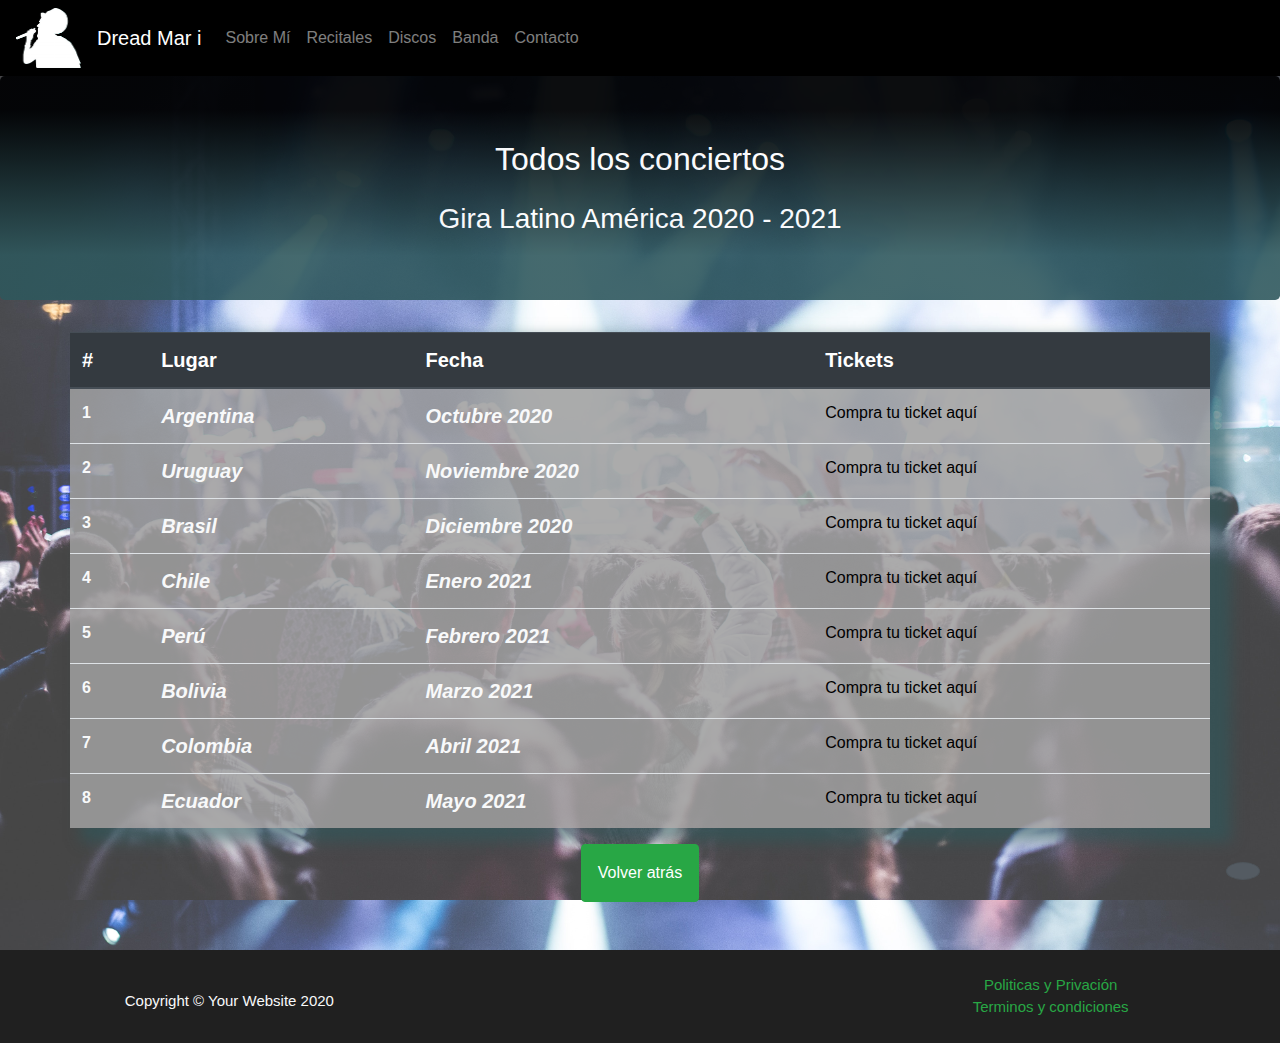
<file: tablaRecitales.html>
<!doctype html>
<html lang="en">

<head>
    <!-- Required meta tags -->
    <meta charset="utf-8">
    <meta name="viewport" content="width=device-width, initial-scale=1, shrink-to-fit=no">

    <!-- Bootstrap CSS -->
    <link rel="stylesheet" href="https://stackpath.bootstrapcdn.com/bootstrap/4.5.2/css/bootstrap.min.css"
        integrity="sha384-JcKb8q3iqJ61gNV9KGb8thSsNjpSL0n8PARn9HuZOnIxN0hoP+VmmDGMN5t9UJ0Z" crossorigin="anonymous">
    <!-- style css-->
    <link rel="stylesheet" href="style.css">
    <!--Fontawesome-->
    <link rel="stylesheet" href="https://cdnjs.cloudflare.com/ajax/libs/font-awesome/5.14.0/css/all.min.css"
        integrity="sha512-1PKOgIY59xJ8Co8+NE6FZ+LOAZKjy+KY8iq0G4B3CyeY6wYHN3yt9PW0XpSriVlkMXe40PTKnXrLnZ9+fkDaog=="
        crossorigin="anonymous">
    <!--icono-->
    <link rel="icon" href="img/logo.dreadTitulo.png">

    <title>Dread Mar i</title>
</head>

<body id="paginaRecitales">

    <header id="header">
        <nav class="navbar navbar-expand-lg navbar-dark colorheader">
            <img id="logo" class="mr-3" src="img/logoblanco.navbar.png" alt="">
            <a class="navbar-brand" href="#header">Dread Mar i</a>
            <button class="navbar-toggler" type="button" data-toggle="collapse" data-target="#navbarSupportedContent"
                aria-controls="navbarSupportedContent" aria-expanded="false" aria-label="Toggle navigation">
                <span class="navbar-toggler-icon"></span>
            </button>

            <div class="collapse navbar-collapse" id="navbarSupportedContent">
                <ul class="navbar-nav mr-auto">
                    <li class="nav-item">
                        <a class="nav-link" href="index.html#aboutme">Sobre Mí</a>
                    </li>
                    <li class="nav-item">
                        <a class="nav-link" href="index.html#recitales">Recitales</a>
                    </li>
                    <li class="nav-item">
                        <a class="nav-link" href="index.html#portfolio">Discos</a>
                    </li>
                    <li class="nav-item">
                        <a class="nav-link" href="index.html#team">Banda</a>
                    </li>
                    <li class="nav-item">
                        <a class="nav-link" href="index.html#contacto">Contacto</a>
                    </li>
                </ul>
            </div>
        </nav>
        <a href="#header" class="btn btn-secondary btn-lg active rounded-circle mt-1 position-fixed fixedscroll role="
            button" aria-pressed="true"><i class="fas fa-angle-double-up"></i></a>

    </header>

    <div class="jumbotron jumboEstilo text-center">
        <h2>Todos los conciertos</h2>
        <h3 class="pt-3">Gira Latino América 2020 - 2021</h3>
    </div>


    <section>
        <table id="tablaConciertos" class="table container">
            <thead class="thead-dark my-5">
              <tr>
                <th scope="col">#</th>
                <th scope="col">Lugar <i class="fas fa-map-marker-alt ml-3"></i></th>
                <th scope="col">Fecha <i class="fas fa-calendar-day ml-3"></i></th>
                <th scope="col">Tickets<i class="fas fa-ticket-alt ml-3"></i></th>
              </tr>
            </thead>
            <tbody class="text-light">
              <tr>
                <th scope="row">1</th>
                <td class="fontTable">Argentina</td>
                <td class="fontTable">Octubre 2020</td>
                <td><a href="http://"> <i class="fas fa-arrow-right"></i> Compra tu ticket aquí</a></td>
              </tr>
              <tr>
                <th scope="row">2</th>
                <td class="fontTable">Uruguay</td>
                <td class="fontTable">Noviembre 2020</td>
                <td><a href="http://"> <i class="fas fa-arrow-right"></i> Compra tu ticket aquí</a></td>
              </tr>
              <tr>
                <th scope="row">3</th>
                <td class="fontTable">Brasil</td>
                <td class="fontTable">Diciembre 2020</td>
                <td><a href="http://"> <i class="fas fa-arrow-right"></i> Compra tu ticket aquí</a></td>
              </tr>
              <tr>
                <th scope="row">4</th>
                <td class="fontTable">Chile</td>
                <td class="fontTable">Enero 2021</td>
                <td><a href="http://"><i class="fas fa-arrow-right"></i> Compra tu ticket aquí</a></td>
              </tr>
              <tr>
                <th scope="row">5</th>
                <td class="fontTable">Perú</td>
                <td class="fontTable">Febrero 2021</td>
                <td><a href="http://"><i class="fas fa-arrow-right"></i> Compra tu ticket aquí</a></td>
              </tr>
              <tr>
                <th scope="row">6</th>
                <td class="fontTable">Bolivia</td>
                <td class="fontTable">Marzo 2021</td>
                <td><a href="http://"><i class="fas fa-arrow-right"></i> Compra tu ticket aquí</a></td>
              </tr>
              <tr>
                <th scope="row">7</th>
                <td class="fontTable">Colombia</td>
                <td class="fontTable">Abril 2021</td>
                <td><a href="http://"> <i class="fas fa-arrow-right"></i> Compra tu ticket aquí</a></td>
              </tr>
              <tr>
                <th scope="row">8</th>
                <td class="fontTable">Ecuador</td>
                <td class="fontTable">Mayo 2021</td>
                <td><a href="http://"><i class="fas fa-arrow-right"></i> Compra tu ticket aquí</a></td>
              </tr>
            </tbody>
          </table>

        </section>
        <div class="container text-center">
            <a href="index.html" rel="noopener noreferrer"><button class="btn btn-success mb-5 p-3"> Volver atrás </button></a>
        </div>






 <!-------------------FOOTER--------------------------->
 <footer class="container-fluid">
    <div class="row p-4">
        <div class="col-lg-4 text-light text-center pt-3">
            Copyright © Your Website 2020
        </div>
        <div class="col-lg-4 text-center">
            <a href="https://www.facebook.com/dreadmari" target="_blank" class="socialicon"><i
                    class="fab fa-facebook"></i></a>
            <a href="https://www.youtube.com/channel/UCXc3ye1CUoy2roNeZZB_rNA" target="_blank" class="socialicon"><i
                    class="fab fa-youtube"></i></a>
            <a href="https://www.instagram.com/dreadmari/" target="_blank" class="socialicon"><i
                    class="fab fa-instagram"></i></a>
        </div>
        <div class="col-lg-4 text-center">
            <a href="terminosycondiciones.html" class="termycond">Politicas y Privación</a>
            <br>
            <a href="terminosycondiciones.html" class="termycond">Terminos y condiciones</a>
        </div>
    </div>
</footer>













    <!-- Optional JavaScript -->
    <!-- jQuery first, then Popper.js, then Bootstrap JS -->
    <script src="https://code.jquery.com/jquery-3.5.1.slim.min.js"
        integrity="sha384-DfXdz2htPH0lsSSs5nCTpuj/zy4C+OGpamoFVy38MVBnE+IbbVYUew+OrCXaRkfj"
        crossorigin="anonymous"></script>
    <script src="https://cdn.jsdelivr.net/npm/popper.js@1.16.1/dist/umd/popper.min.js"
        integrity="sha384-9/reFTGAW83EW2RDu2S0VKaIzap3H66lZH81PoYlFhbGU+6BZp6G7niu735Sk7lN"
        crossorigin="anonymous"></script>
    <script src="https://stackpath.bootstrapcdn.com/bootstrap/4.5.2/js/bootstrap.min.js"
        integrity="sha384-B4gt1jrGC7Jh4AgTPSdUtOBvfO8shuf57BaghqFfPlYxofvL8/KUEfYiJOMMV+rV"
        crossorigin="anonymous"></script>
</body>

</html>
</file>
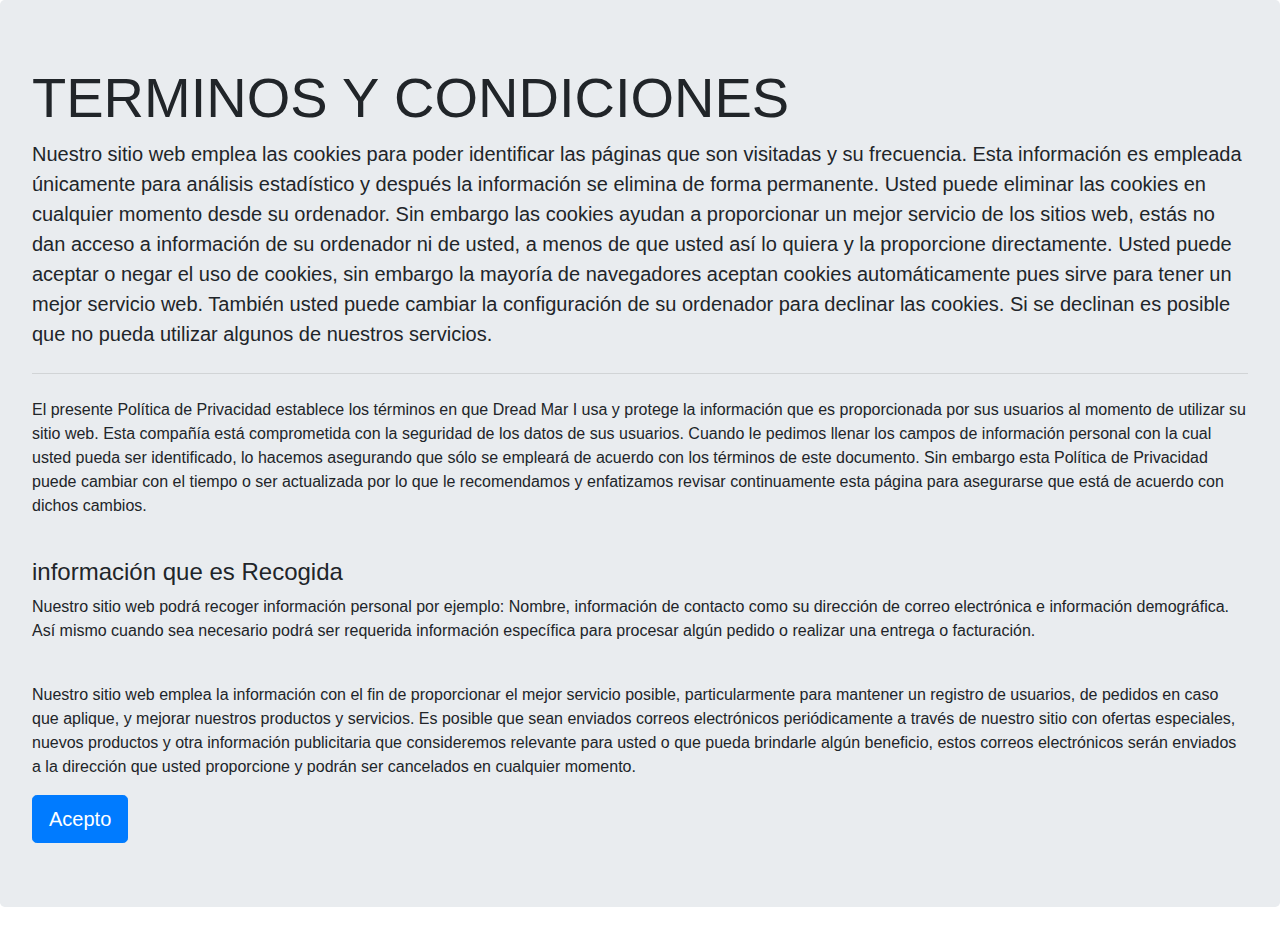
<file: terminosycondiciones.html>
<!doctype html>
<html lang="en">
  <head>
    <!-- Required meta tags -->
    <meta charset="utf-8">
    <meta name="viewport" content="width=device-width, initial-scale=1, shrink-to-fit=no">

    <!-- Bootstrap CSS -->
    <link rel="stylesheet" href="https://stackpath.bootstrapcdn.com/bootstrap/4.5.2/css/bootstrap.min.css" integrity="sha384-JcKb8q3iqJ61gNV9KGb8thSsNjpSL0n8PARn9HuZOnIxN0hoP+VmmDGMN5t9UJ0Z" crossorigin="anonymous">

    <title>Terminos y condiciones</title>
  </head>
  <body>
    
    <div class="jumbotron">
        <h1 class="display-4 text-uppercase">Terminos y condiciones</h1>
        <p class="lead">Nuestro sitio web emplea las cookies para poder identificar las páginas que son visitadas y su frecuencia. Esta información es empleada únicamente para análisis estadístico y después la información se elimina de forma permanente. Usted puede eliminar las cookies en cualquier momento desde su ordenador. Sin embargo las cookies ayudan a proporcionar un mejor servicio de los sitios web, estás no dan acceso a información de su ordenador ni de usted, a menos de que usted así lo quiera y la proporcione directamente. Usted puede aceptar o negar el uso de cookies, sin embargo la mayoría de navegadores aceptan cookies automáticamente pues sirve para tener un mejor servicio web. También usted puede cambiar la configuración de su ordenador para declinar las cookies. Si se declinan es posible que no pueda utilizar algunos de nuestros servicios.</p>
        <hr class="my-4">
        <p>El presente Política de Privacidad establece los términos en que Dread Mar I usa y protege la información que es proporcionada por sus usuarios al momento de utilizar su sitio web. Esta compañía está comprometida con la seguridad de los datos de sus usuarios. Cuando le pedimos llenar los campos de información personal con la cual usted pueda ser identificado, lo hacemos asegurando que sólo se empleará de acuerdo con los términos de este documento. Sin embargo esta Política de Privacidad puede cambiar con el tiempo o ser actualizada por lo que le recomendamos y enfatizamos revisar continuamente esta página para asegurarse que está de acuerdo con dichos cambios.</p>
        <br>
        <h4>información que es Recogida</h4>
        <p>Nuestro sitio web podrá recoger información personal por ejemplo: Nombre,  información de contacto como  su dirección de correo electrónica e información demográfica. Así mismo cuando sea necesario podrá ser requerida información específica para procesar algún pedido o realizar una entrega o facturación.</p>
        <br>
        <p>Nuestro sitio web emplea la información con el fin de proporcionar el mejor servicio posible, particularmente para mantener un registro de usuarios, de pedidos en caso que aplique, y mejorar nuestros productos y servicios.  Es posible que sean enviados correos electrónicos periódicamente a través de nuestro sitio con ofertas especiales, nuevos productos y otra información publicitaria que consideremos relevante para usted o que pueda brindarle algún beneficio, estos correos electrónicos serán enviados a la dirección que usted proporcione y podrán ser cancelados en cualquier momento.</p>
        <a class="btn btn-primary btn-lg" href="index.html" role="button">Acepto</a>
      </div>

    <!-- Optional JavaScript -->
    <!-- jQuery first, then Popper.js, then Bootstrap JS -->
    <script src="https://code.jquery.com/jquery-3.5.1.slim.min.js" integrity="sha384-DfXdz2htPH0lsSSs5nCTpuj/zy4C+OGpamoFVy38MVBnE+IbbVYUew+OrCXaRkfj" crossorigin="anonymous"></script>
    <script src="https://cdn.jsdelivr.net/npm/popper.js@1.16.1/dist/umd/popper.min.js" integrity="sha384-9/reFTGAW83EW2RDu2S0VKaIzap3H66lZH81PoYlFhbGU+6BZp6G7niu735Sk7lN" crossorigin="anonymous"></script>
    <script src="https://stackpath.bootstrapcdn.com/bootstrap/4.5.2/js/bootstrap.min.js" integrity="sha384-B4gt1jrGC7Jh4AgTPSdUtOBvfO8shuf57BaghqFfPlYxofvL8/KUEfYiJOMMV+rV" crossorigin="anonymous"></script>
  </body>
</html>
</file>
<file: style.css>
html{
    scroll-behavior: smooth;
}

@import url(https://fonts.googleapis.com/css?family=Montserrat);

body, p, h3 {
    margin: 0;
}

body, html {
    height: 100%;
}

body {
    font-family: 'Montserrat', sans-serif;
}


.iframeDesktop{
    top: 50px;
    right: 20px;
    z-index: 9999;
}


#logo{
    height: 60px;
    width: 65px;
}

.botonalto{
    height: 40px;
}

.colorheader{
    background: black; 
}

.colorbtnvm{
    background-color: #961227; 
}

.fixedscroll{
    bottom: 20px;
    right:20px;
    z-index: 9999;
}

.fixedscroll:hover{
    transform: scale(1.2) translateZ(0) perspective(1px);
}

#recitales{
    background-color: rgba(197, 194, 194, 0.479);
}

.titulosh1 {
   color: #961227; 
}

.tarjetas:hover{
    transform: scale(1.01) translateZ(0) perspective(1px);
}

.sombra{
    box-shadow: -8px 12px 10px -2px rgba(0,0,0,0.4);
}


/*-------------------------------------CSS SECCIONES PORTFOLIO---------------------------------------------------*/


#portfolio{
    background-image: url(./img/seccion-discos.jpg);
    background-size: cover;
    min-height: 800px;
}

.spotify{
    color:#28a745;
    font-size: 50px;
}


/*-------------------------------------CSS SECCIONES TEAM Y CONTACTO---------------------------------------------------*/

#container {
    position: relative;
    margin: 0 auto;
    padding: 0;
    width: 100%;
    height: 100%;
    overflow: hidden;
}



.logo {
    position: absolute;
    top: 20%;
    left: 20%;
    transform: translate(-50%, -50%);
    color: white;
    text-align: center;
}

.logo img {
    margin-top: 2rem;
    width: 100px;
    height: 100px;
    border-radius: 100px;
}


#text a {
    padding: 15px 30px;
    display: inline-block;
    color: white;
    text-decoration: none;
    background: rgba(255, 255, 255, .2);
    border: 2px solid white;
    border-radius: 6px;
    transition: .3s ease all;
}

#text a:hover {
    background: white;
    color: gray;
}


#content p {
    margin: 20px 0;
    width: 98%;
}


#team h2 {
    background-color: white;
    color: teal;
    font-family: 'Anton', sans-serif;
}


#team h3, h4{
    font-family: 'Pattaya', sans-serif;
    font-size: 2rem;
}

.teamimg{
    border: 5px solid #af0b26e3;
    width: 180px;
    height: 180px;
}

.redesteam{
    color: teal;
    font-size: 30px;
    text-align: center;
    padding: 8px;
}

.redesteam:hover{
    color: #af0b26e3;
    text-decoration: none;
}




#contacto {
    color: rgb(241, 247, 241);
    background-image: url(./img/responsive.media.jpg);
    background-size: cover;
    background-attachment: fixed;
    z-index: -1;
    min-height: 700px;
}

.titulo{
    margin-top: 8rem;
    padding: 20px;
    background: rgba(153, 152, 152, 0.479);
}

textarea{
    min-height: 200px;
}

/*CSS SECCION FOOTER*/

footer{
    min-height: 90px;
    background: #202020;
    font-size: 15px;
}


.socialicon{
    color: white;
    font-size: 30px;
    text-align: center;
    padding: 15px;
}

.socialicon:hover{
    color:#28a745;
}

.termycond{
    color:#28a745;
}

.termycond:hover{
    color: whitesmoke;
}


@media(min-width: 768px){
    #contacto{
        background-image: url(./img/DreadMarI&GuerrerosDelRey.jpg);
    }

    

}

@media (max-width: 768px){
    #portfolio h3{
        color: white;
        font-size: 50px;
    }

    .logo {
        position: absolute;
        top: 10%;
        left: 10%;
        color: white;
        text-align: center;
    }

    .logo img {
        width: 80px;
        height: 80px;
    }
}

@media (max-width: 576px){
    #portfolio h3{
        color: white;
        font-size: 30px;
        text-align: center;
    }

}

/* -------------------  CSS PAGINA RECITALES  --------------------*/

#paginaRecitales {
    background-image: url(./img/conciertosBG.jpg);
    background-size:cover;
    padding-bottom: 150px;
}

.jumboEstilo{
    background: rgb(46,87,92);
    background: linear-gradient(0deg, rgba(46,87,92,0.9391106784510679) 20%, rgba(0,1,3,1) 85%);
    color: white;
    opacity: 95%;
}

#tablaConciertos {
    background-color: rgb(158, 158, 158, 0.87);
    -webkit-box-shadow: 16px 9px 13px 5px rgba(46,88,92,0.59);
    -moz-box-shadow: 16px 9px 13px 5px rgba(46,88,92,0.59);
    box-shadow: 16px 9px 13px 5px rgba(46,88,92,0.59);
    font-family: 'Roboto', sans-serif;
}

#tablaConciertos thead{
    font-size: 20px;
}

.fontTable{
    font-size: 20px;
    font-weight: bold;
    font-style: italic;

}

#tablaConciertos a{
    color:black;
}

#tablaConciertos a:hover{
    color: #28a745;
}
</file>
